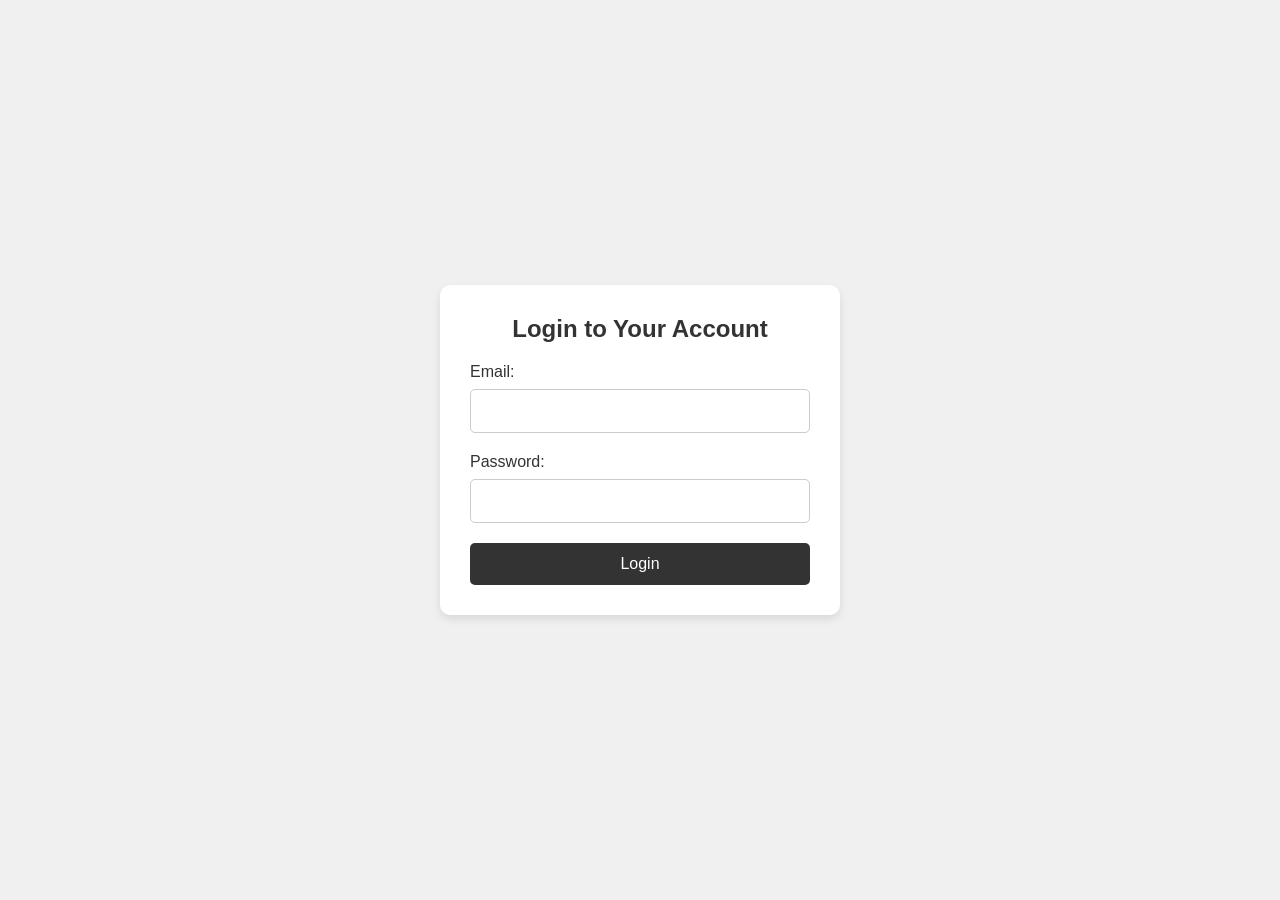
<file: login.html>
<!DOCTYPE html>
<html lang="en">
<head>
    <meta charset="UTF-8">
    <meta name="viewport" content="width=device-width, initial-scale=1.0">
    <title>Login</title>
    <link rel="stylesheet" href="styles.css">
</head>
<body class="login-body">
    <!-- Login Form -->
    <div class="login-form-container">
        <h2>Login to Your Account</h2>
        <form action="#" method="post">
            <label for="email">Email: </label>
            <input type="email" id="email" name="email" required><br>
            <label for="password">Password: </label>
            <input type="password" id="password" name="password" required><br>
            <button type="submit">Login</button>
        </form>
    </div>
</body>
</html>
</file>
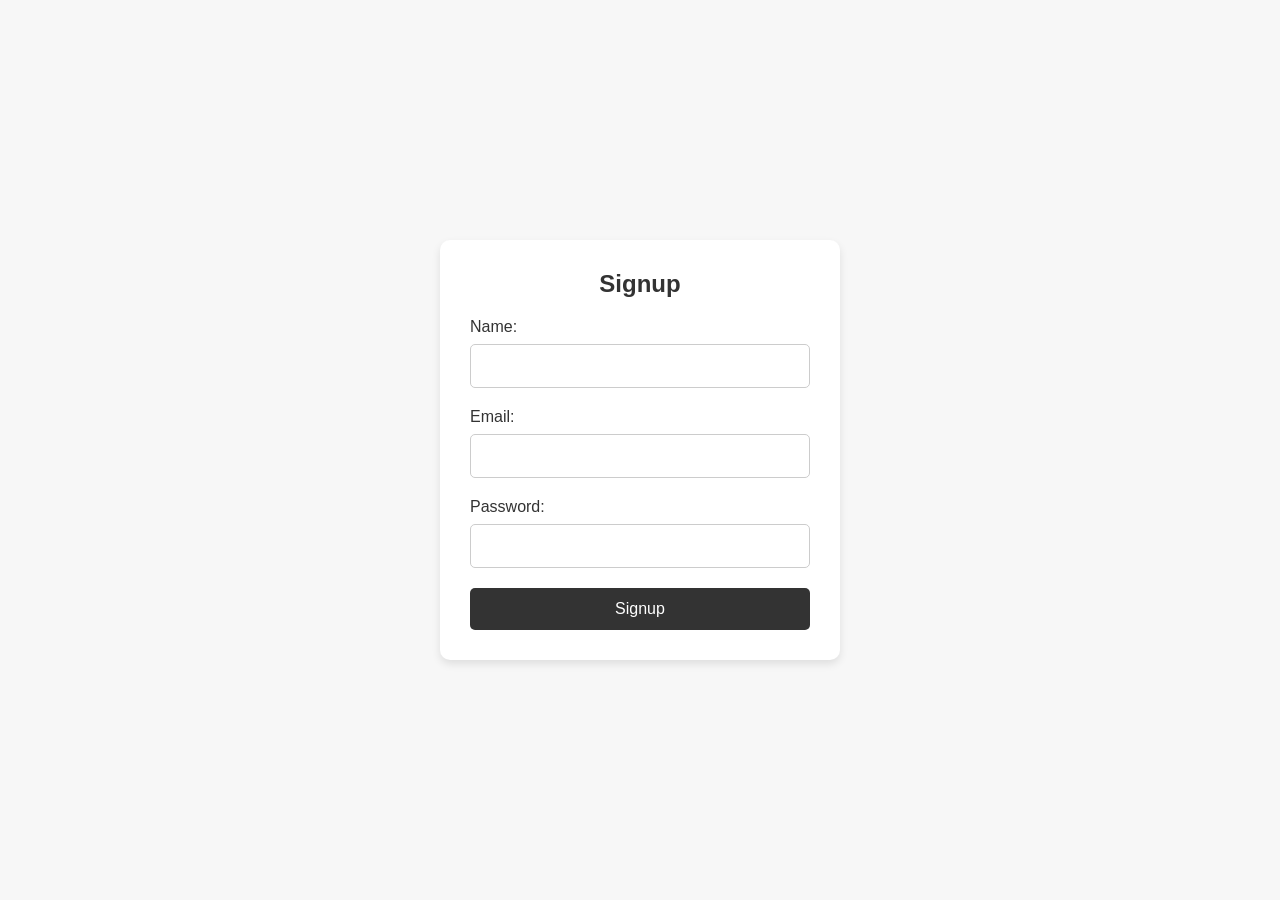
<file: signup.html>
<!DOCTYPE html>
<html lang="en">
<head>
    <meta charset="UTF-8">
    <meta name="viewport" content="width=device-width, initial-scale=1.0">
    <title>Signup</title>
    <link rel="stylesheet" href="styles.css">
</head>
<body class="signup-body">
    <div class="signup-form-container">
        <h2>Signup</h2>
        <form id="signup-form">
            <label for="name">Name: </label>
            <input type="text" id="name" name="name" required> <br>
            <label for="email">Email: </label>
            <input type="email" id="email" name="email" required> <br>
            <label for="password">Password: </label>
            <input type="password" id="password" name="password" required> <br>
            <button type="submit">Signup</button>
        </form>
    </div>
</body>
</html>
</file>
<file: styles.css>
/* Google Fonts */

/* @import url('https://fonts.googleapis.com/css2?family=Poppins:wght@100; 200; 300; 400; 500; 600; 700; 800; 900&display=swap'); */

* {
    font-family: 'Poppins', sans-serif;
    margin: 0;
    padding: 0;
    box-sizing: border-box;
    scroll-padding-top: 4rem;
    scroll-behavior: smooth;
    list-style: none;
    text-decoration: none;
}

/* Variables */
:root {
    --main-color: #bc9667;
    --second-color: #edeae3;
    --text-color: #1b1b1b;
    --bg-color: beige;
    --main-color2: #4B2E1E;

    /* Box Shadow*/
    --box-shadow: 2px 2px 10px 4px rgb(14 55 54 / 15%);

}

img {
    width: 100%;
}

body {
    color: var(--text-color);
    background-color: var(--bg-color);
}

header {
    position: static;
    width: 100%;
    top: 0;
    right: 0;
    z-index: 1000;
    display: flex;
    justify-content: space-between;
    align-items: center;
    padding: 18px 100px;
    transition: 0.5s linear;
    background: var(--main-color2);
}

.logo img {
    width: 255px;
    height: 100px;
    border-radius: 60px;
    margin-right: 0;
}

.navbar {
    display: flex;
    justify-content: space-around;
}

.navbar a {
    padding: 8px 17px;
    color: var(--bg-color);
    font-size: 1rem;
    text-transform: uppercase;
    font-weight: 500;

}

.navbar a:hover {
    background: var(--main-color);
    border-radius: 0.7rem;
    transition: 0.2s all linear;
}

.header-icon {
    font-size:  22px;
    cursor: pointer;
    z-index: 1000;
    display: flex;
    justify-content: space-around;
    column-gap: 1rem;
    color: var(--bg-color);
}

#search-icon {
    display: flex;
    justify-content: space-around;
    padding-left: 23px;
}

#shopping-cart {
    display: flex;
    justify-content: space-around;
    padding-right: 23px;
}
#menu-icon {
    color: var(--bg-color);
    font-size: 24px;
    z-index: 10001;
    cursor: pointer;
    display: none;
}

.search-box {
    position: absolute;
    top: -100%;
    left: 50%;
    transform: translate(-50%);
    background: var(--bg-color);
    width: 100%;
    transition: border-radius 0.3s ease;
}

.search-box.active {
    top: 60%;
    left: 50%;
    width: 45%;
    height: auto;
    border-radius: 15px;
}

.search-box input {
    padding: 10px;
    border: none;
    outline: none;
    width: 100%;
    font-size: 1rem;
    color: var(--main-color);
}

search-box input::placeholder {
    font-size: 1rem;
    font-weight: 500;
}

section {
    padding: 50px 100px;
}

.home {
    width: 100%;
    min-height: 100vh;
    background: url(Background.png);
    background-repeat: no-repeat;
    background-size: cover;
    background-position: center;
    display: grid;
    grid-template-columns: repeat(auto-fit, minmax(17rem, auto));
    align-items: center;
    gap: 1.5rem;
}

.home-text h1 {
    font-size: 3.4rem;
    color: var(--second-color);
    text-transform: uppercase;
    letter-spacing: 1px;
}

.home-text p {
    font-size: 1.2rem;
    color: #2ea52e;
    margin: 0.9rem 0 1.4rem;
    font-weight: 500;
}

.btn {
    padding:10px 40px;
    border-radius: 0.7rem;
    background-position: var(--main-color);
    color: var(--text-color);
    font-weight: bold;
    font-size: 18px;
    font-family: Verdana, Geneva, Tahoma, sans-serif;
}


.btn:hover {
    background: #8a6f4d;
}

.about {
    padding: 2rem 0;
    display: flex;
    flex-direction: column;
    align-items: center;
    background-color: #bd8541;
}

.about-content {
    display: flex;
    justify-content: space-between;
    align-items: center;
    width: 100%;
    max-width: 1200px;
    flex-wrap: wrap;
}

.about-img {
    width: 45%;
    margin-right: 2rem;
}

.about-img img {
    width: 100%;
    height: 100%;
    border-radius: 10px;
    margin-left: 18px;
}



.about-img li {
    display: inline-block; /* Aligns the list items horizontally */
    margin: 70px 40px 10px 18px; /* Space between icons */
}

.about-img a {
    text-decoration: none; /* Removes underline from links */
    color: var(--second-color); /* Default icon color */
    transition: color 0.3s; /* Smooth color transition */
}

.about-img i {
    font-size: 2.5rem; /* Size of the icons */
}

.about-text {
    width: 45%;
}

.about-text p {
    font-size: 1.2rem;
    line-height: 1.6;
    margin-bottom: 1.5rem;
}

.about-text .btn {
    display: inline-block;
    padding: 0.7rem 2rem;
    background-color: #333;
    color: #fff;
    border-radius: 0.7rem;
    text-decoration: none;
}

.about-text .btn:hover {
    background-color: #4B2E1E;
    color: #1b1b1b;
}

/* Section Titles */
.section-title {
    font-size: 2.5rem;
    margin-bottom: 1.5rem;
    text-align: center;
    color: var(--main-color2)
}

/* Products */
.products-container {
    display: flex;
    justify-content: space-around;
    flex-wrap: wrap;
    background-color: #4B2E1E;
}

.product-item {
    width: 30%;
    margin: 1rem;
    text-align: center;
}

.product-item img {
    width: 100%;
    height: auto;
    border-radius: 8px;
}

.product-item h3 {
    font-size: 1.5rem;
    margin: 1rem 0;
    color: var(--second-color);
}

.product-item p {
    font-size: 1rem;
    margin-bottom: 0.5rem;
    color: var(--second-color);
}

.product-item span {
    font-size: 1.2rem;
    color: var(--second-color);
    display: block;
    margin-bottom: 1rem;
}

/* Products */
.products-container {
    display: flex;
    justify-content: space-around;
    flex-wrap: wrap;
}

.product-item {
    width: 30%;
    margin: 1rem;
    text-align: center;
}

/* Container for product images */
.product-images {
    display: flex;
    justify-content: space-around;
    flex-wrap: wrap;
    margin-bottom: 1rem;
}

/* Wrapping images inside a div */
.product-image-container {
    width: 30%;
    height: 150px; /* Adjust as needed */
    overflow: hidden;
    display: flex;
    justify-content: center;
    align-items: center;
    margin-bottom: 1rem;
}

.product-image-container img {
    width: 100%;
    height: 100%;
    object-fit: cover;
    border-radius: 8px;
}


/* Customers */
.customer-reviews {
    display: flex;
    justify-content: space-around;
    flex-wrap: wrap;
    background-color: #bd8541;
}

.customer-item {
    width: 30%;
    text-align: center;
    margin: 1rem;
}

.customer-item img {
    width: 200px;
    height: 200px;
    border-radius: 50%;
    margin-bottom: 1rem;
}

.customer-item p {
    font-size: 1rem;
    font-style: italic;
    margin-bottom: 1rem;
}

.customer-item h3 {
    font-size: 1.2rem;
    color: var(--text-color);
}

/* Footer */
footer {
    background-color: var(--main-color2);
    color: var(--bg-color);
    padding: 40px 0;
    font-size: 0.9rem;
}

.footer-container {
    display: flex;
    justify-content: space-between;
    flex-wrap: wrap;
    max-width: 1200px;
    margin: 0 auto;
    padding: 0 40px;
}

.footer-section {
    flex: 1;
    margin: 20px;
    min-width: 200px;
}

.footer-section h3 {
    font-size: 1.5rem;
    margin-bottom: 15px;
    color: var(--main-color);
}

.footer-section p {
    line-height: 1.6;
}

.footer-section ul {
    list-style: none;
    padding: 0;
}

.footer-section ul li {
    margin-bottom: 10px;
}

.footer-section ul li i {
    margin-right: 8px;
}

.footer-section ul li a {
    color: var(--bg-color);
    text-decoration: none;
}



/* Social Media */

.footer-section.social {
    background-color: var(--main-color2); /* Light background for contrast */
    padding: 20px; /* Space around the content */
    text-align: center; /* Center-aligns the content */
}


.footer-section.social li {
    display: inline; /* Aligns the list items horizontally */
    margin: 0 10px; /* Space between icons */
}

.footer-section.social a {
    text-decoration: none; /* Removes underline from links */
    color: var(--second-color); /* Default icon color */
    transition: color 0.3s; /* Smooth color transition */
}



#facebook:hover {
    color: #3b5998;
}

#twitter:hover {
    color: #1DA1F2;
}

#instagram:hover {
    color: #C13584;
}

#linkedin:hover {
    color: #0077B5;
}

.footer-section.social i {
    font-size: 1.5rem; /* Size of the icons */
}


/* .footer-section.social ul li a i{
    font-size: 24px; 
    margin: 0 15px;
    color: var(--bg-color); 
    border-radius: 50%;
    padding: 10px;
    background: rgba(255, 255, 255, 0.1);
    transition: color 0.3s ease, transform 0.3s ease; 
} */

/* .footer-section .social a i:hover {
    color: var(--main-color); 
    transform: scale(1.1); 
    background: rgba(255, 255, 255, 0.2);
} */

.footer-bottom {
    text-align: center;
    padding: 20px;
    background-color: var(--second-color);
    color: var(--text-color);
}

.footer-bottom p {
    margin: 0;
}

/* Existing styles for index.html will be here... */

/* =================== */
/* Login Form Styling */
/* =================== */

/* Body styling for login page */
body.login-body {
    font-family: 'Arial', sans-serif;
    background-color: #f0f0f0;
    display: flex;
    justify-content: center;
    align-items: center;
    height: 100vh;
    margin: 0;
}

/* Login Form Container */
.login-form-container {
    background-color: #fff;
    padding: 30px;
    border-radius: 10px;
    box-shadow: 0 4px 8px rgba(0, 0, 0, 0.1);
    max-width: 400px;
    width: 100%;
    text-align: center;
}

/* Form Title */
.login-form-container h2 {
    margin-bottom: 20px;
    font-size: 24px;
    color: #333;
}

/* Form fields */
.login-form-container label {
    display: block;
    text-align: left;
    margin-bottom: 8px;
    font-size: 16px;
    color: #333;
}

.login-form-container input[type="email"],
.login-form-container input[type="password"] {
    width: 100%;
    padding: 12px;
    margin-bottom: 20px;
    border: 1px solid #ccc;
    border-radius: 5px;
    font-size: 16px;
}

/* Button styling */
.login-form-container button {
    background-color: #333;
    color: white;
    border: none;
    padding: 12px 20px;
    border-radius: 5px;
    font-size: 16px;
    cursor: pointer;
    width: 100%;
    transition: background-color 0.3s ease;
}

.login-form-container button:hover {
    background-color: #555;
}


/* =================== */
/* SignUp Form Styling */
/* =================== */

/* Body styling for signup page */
body.signup-body {
    font-family: 'Arial', sans-serif;
    background-color: #f7f7f7;
    display: flex;
    justify-content: center;
    align-items: center;
    height: 100vh;
    margin: 0;
}

/* Signup Form Container */
.signup-form-container {
    background-color: #fff;
    padding: 30px;
    border-radius: 10px;
    box-shadow: 0 4px 8px rgba(0, 0, 0, 0.1);
    max-width: 400px;
    width: 100%;
    text-align: center;
}

/* Form Title */
.signup-form-container h2 {
    margin-bottom: 20px;
    font-size: 24px;
    color: #333;
}

/* Form fields */
.signup-form-container label {
    display: block;
    text-align: left;
    margin-bottom: 8px;
    font-size: 16px;
    color: #333;
}

.signup-form-container input[type="text"],
.signup-form-container input[type="email"],
.signup-form-container input[type="password"] {
    width: 100%;
    padding: 12px;
    margin-bottom: 20px;
    border: 1px solid #ccc;
    border-radius: 5px;
    font-size: 16px;
}

/* Button styling */
.signup-form-container button {
    background-color: #333;
    color: white;
    border: none;
    padding: 12px 20px;
    border-radius: 5px;
    font-size: 16px;
    cursor: pointer;
    width: 100%;
    transition: background-color 0.3s ease;
}

.signup-form-container button:hover {
    background-color: #555;
}

/* Media Queries for Responsive Design */
@media (max-width: 768px) {
    .login-form-container,
    .signup-form-container {
        padding: 20px;
        max-width: 100%;
    }
}

@media (max-width: 480px) {
    .login-form-container,
    .signup-form-container {
        padding: 15px;
    }
}

@media (max-width: 768px) {
    section {
        padding: 30px 20px; /* Reduce padding for mobile */
    }

    header {
        padding: 18px 20px; /* Less padding for the header */
    }
}

@media (max-width: 768px) {
    .about-content {
        flex-direction: column; /* Stack the about section content */
        text-align: center;
    }

    .about-img,
    .about-text {
        width: 100%; /* Full width on mobile */
        margin-right: 0;
    }

    .products-container,
    .customer-reviews {
        flex-direction: column; /* Stack products and reviews vertically */
        align-items: center;
    }

    .product-item,
    .customer-item {
        width: 90%; /* Full width for product and review items */
        margin: 1rem 0;
    }
}

@media (max-width: 768px) {
    h1 {
        font-size: 2.5rem; /* Reduce heading size */
    }

    .home-text h1 {
        font-size: 2rem; /* Smaller home section heading */
    }

    .home-text p {
        font-size: 0.8rem; /* Reduce paragraph text */
    }

    .navbar a {
        font-size: 0.875rem; /* Smaller nav links */
    }

    .section-title {
        font-size: 2rem;
    }
}


@media (max-width: 768px) {
    .navbar {
        display: none; /* Hide the navbar on smaller screens */
    }

    #menu-icon {
        display: block; /* Show the hamburger icon */
    }

    /* Show the menu when clicking the hamburger icon */
    .navbar.active {
        display: flex;
        flex-direction: column;
        position: absolute;
        top: 70px;
        right: 0;
        background: var(--main-color2);
        width: 100%;
        z-index: 999;
        padding: 10px;
    }

    .navbar a {
        padding: 10px;
        font-size: 1.2rem;
    }
}

@media (max-width: 768px) {
    .home {
        grid-template-columns: 1fr; /* Single column layout for mobile */
    }

    .product-image-container {
        width: 100%; /* Full width product images */
        height: auto; /* Maintain aspect ratio */
    }

    .about-img img,
    .product-item img,
    .customer-item img {
        width: 100%; /* Responsive images */
        height: auto;
    }
}


@media (max-width: 768px) {
    .footer-container {
        flex-direction: column; /* Stack footer sections */
        text-align: center;
    }

    .footer-section {
        margin: 20px 0; /* Add vertical margin between sections */
    }

    .footer-section .social a {
        font-size: 2rem; /* Adjust social icon size */
        margin-right: 10px;
    }
}


@media (max-width: 480px) {
    .home-text h1 {
        font-size: 1.8rem;
    }

    .home-text p {
        font-size: 0.75rem;
    }

    header {
        padding: 10px 15px; /* Smaller padding for the header */
    }

    .login-form-container,
    .signup-form-container {
        padding: 15px; /* Less padding on forms */
    }

    .product-item {
        width: 100%; /* Full width product items */
    }

    .customer-item {
        width: 100%; /* Full width customer items */
    }

    .footer-section .social a {
        font-size: 1.5rem; /* Smaller social icons */
    }
}





/* Media Queries for Tablets and Smaller Screens */
@media (max-width: 768px) {
    /* Section Padding */
    section {
        padding: 30px 20px;
    }

    /* Header Padding */
    header {
        padding: 18px 20px;
    }

    /* About Section */
    .about-content {
        flex-direction: column;
        text-align: center;
    }

    .about-img,
    .about-text {
        width: 100%;
        margin-right: 0;
    }

    /* Products and Reviews */
    .products-container,
    .customer-reviews {
        flex-direction: column;
        align-items: center;
    }

    .product-item,
    .customer-item {
        width: 90%;
        margin: 1rem 0;
    }

    /* Typography */
    h1 {
        font-size: 2.5rem;
    }

    .home-text h1 {
        font-size: 2rem;
    }

    .home-text p {
        font-size: 0.8rem;
    }

    .navbar a {
        font-size: 0.875rem;
    }

    .section-title {
        font-size: 2rem;
    }

    /* Navbar */
    .navbar {
        display: none; /* Hide the navbar */
    }

    #menu-icon {
        display: block; /* Show hamburger icon */
    }

    /* Hamburger Menu Active State */
    .navbar.active {
        display: flex;
        flex-direction: column;
        position: absolute;
        top: 70px;
        right: 0;
        background: var(--main-color2);
        width: 100%;
        z-index: 999;
        padding: 10px;
    }

    /* Mobile Navbar Links */
    .navbar a {
        padding: 10px;
        font-size: 1.2rem;
    }

    /* Home Section Layout */
    .home {
        grid-template-columns: 1fr;
    }

    /* Product Images */
    .product-image-container {
        width: 100%;
        height: auto;
    }

    .about-img img,
    .product-item img,
    .customer-item img {
        width: 100%;
        height: auto;
    }

    /* Footer */
    .footer-container {
        flex-direction: column;
        text-align: center;
    }

    .footer-section {
        margin: 20px 0;
    }

    .footer-section .social a {
        font-size: 2rem;
        margin-right: 10px;
    }

    /* Responsive Logo */
    .logo img {
        width: 180px;
        height: 40px;
        border-radius: 1rem;
    }

    /* Mobile Navbar */
    .navbar-mobile {
        display: flex;
        flex-direction: column;
        background: var(--main-color2);
        position: absolute;
        top: 60px;
        right: 0;
        width: 100%;
        height: auto;
        text-align: center;
    }

    .navbar-mobile a {
        color: var(--second-color);
        font-weight: bold;
    }

    .navbar-mobile a:hover {
        color: var(--text-color);
        font-weight: 200;
        background-color: var(--main-color);
    }

    /* Header Social Icons */
    .header-icon .bx {
        font-size: 18px;
        margin-right: 10px;
    }
}

/* Media Queries for Mobile Screens */
@media (max-width: 480px) {
    /* Home Text */
    .home-text h1 {
        font-size: 1.8rem;
    }

    .home-text p {
        font-size: 0.75rem;
    }

    /* Header Padding */
    header {
        padding: 10px 15px;
    }

    /* Form Padding */
    .login-form-container,
    .signup-form-container {
        padding: 15px;
    }

    /* Product and Customer Items */
    .product-item,
    .customer-item {
        width: 100%;
    }

    /* Footer Social Icons */
    .footer-section .social a {
        font-size: 1.5rem;
    }

    /* Navbar */
    .navbar {
        display: none;
    }

    /* Mobile Menu */
    .navbar-mobile {
        display: flex;
        flex-direction: column;
        background: var(--main-color2);
        position: absolute;
        top: 60px;
        right: 0;
        width: 100%;
        height: auto;
        text-align: center;
    }

    /* Show Hamburger Icon */
    #menu-icon {
        display: block;
    }

    /* Header Social Icons */
    .header-icon .bx {
        font-size: 16px;
        margin-right: 5px;
    }

    /* Footer Social Icons */
    .footer-section .social a {
        font-size: 1.2rem;
        margin-right: 8px;
    }

    /* Responsive Logo */
    .logo img {
        width: 140px;
        height: 23px;
    }
}

/* Default Hidden State for Mobile Navbar */
.navbar-mobile {
    display: none;
    flex-direction: column;
    background: var(--main-color2);
    position: absolute;
    top: 60px;
    right: 0;
    width: 100%;
    height: auto;
    text-align: center;
}

/* Show Mobile Navbar When Active */
.navbar-mobile.active {
    display: flex;
}
</file>
